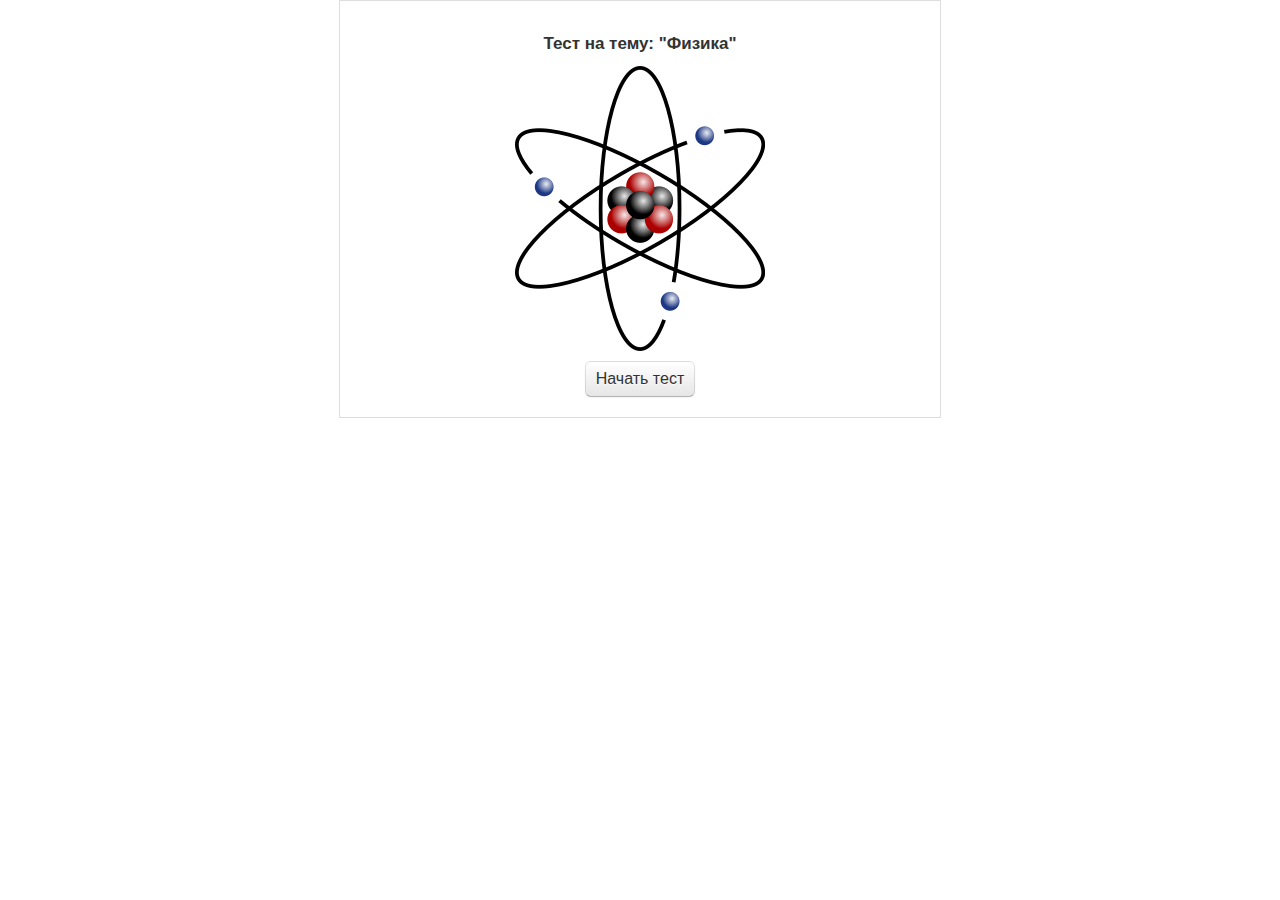
<file: index3.html>
<!DOCTYPE html PUBLIC "-//W3C//DTD XHTML 1.0 Transitional//EN" "http://www.w3.org/TR/xhtml1/DTD/xhtml1-transitional.dtd">
<html xmlns="http://www.w3.org/1999/xhtml" xml:lang="ru">
<head>
    <meta http-equiv="Content-Type" content="text/html;charset=UTF-8"/>
    <title>Physics</title>

    <script type="text/javascript" src="jquery-3.2.1.min.js"></script>
    <script type="text/javascript" src="js/jQuizler.js"></script>

    <link rel="stylesheet" href="css/bootstrap/css/bootstrap.min.css" />
    <link rel="stylesheet" href="css/jQuizler.css" />

    <script type="text/javascript">
            var questions = [
            {
                type: "choose",
                question: "<h3>Физика - это</h3>",
                answers: [
                    "наука о животных",
                    "наука о компьютерах",
                    "наука о природе",
                    "наука о звездах"
                ],
                correct: [3]
            },
	       {
               type: "choose",
               question: "<h3>Физическое тело - это</h3>",
               answers: [
                   "Твердый предмет",
                   "Любой предмет",
                   "Жидкость",
                   "Пар"
            ],
               correct: [2]
           },
            {
            type: "choose",
            question: "<h3>Атомы - это</h3>",
            answers: [
                "Наименьшая частица",
                "Наибольшая частица",
                "Средняя частица"
            ],
            correct: [1]
            },
	       {
               type: "choose",
                question: "<h3> Шкала - это</h3>",
                answers: [
                    "Штрихи",
                    "Тело",
                    "Наибольшая частица"
                ],
               correct: [1]
           },
	       {
                type: "choose",
                question: "<h3>Погрешность бывает - </h3>",
                answers: [
                    "Большая и маленькая",
                    "Абсолютная и относительная",
                    "Простая и сложная"
            ],
               correct: [2]
           },
            {
                type: "choose",
                question: "<h3>Самая большая и маленькая приставка - </h3>",
                answers: [
                    "Кило и Санти",
                    "Мега и Мили",
                    "Гига и Нано",
			         "Кило и Микро"
                ],
            correct: [3]
            },
	{
            type: "choose",
            question: "<h3>Есть мензурка, ее измерение в мл. ВГ = 400, НГ = 300, N = 4. Определите ц,д и абсолютную погрешность. </h3>",
            answers: [
                "25мл/дел, 12.5мл/дел",
                "50мл/дел, 25мл/дел",
                "15мл/дел, 7.5мл/дел"
            ],
            correct: [1]
        },
	   {
        type: "choose",
        question: "<h3>Есть амперметр, его измерение в А. ВГ = 2, НГ = 1, N = 5. Определите ц.д.</h3>",
        answers: [
            "0.20A",
            "0.30A",
			"0.15A",
			"0.50A"
        ],
        correct: [1]
    },
	{
        type: "choose",
        question: "<h3>Молекулы всегда находятся в ...</h3>",
        answers: [
            "стойке",
            "движении"
        ],
        correct: [2]
    },
	{
        type: "choose",
        question: "<h3>Молекулы бывают - ...</h3>",
        answers: [
            "Жидкие",
            "Твердые",
            "Газообразные",
			"Все варианты верны"
        ],
        correct: [4]
    },
    {
        type: "choose",
        question: "<h3>5кН = ...</h3>",
        answers: [
            "5 * 10^3H",
            "5 * 10^6H",
            "5 * 10^-3H",
			"5 * 20^3H"
        ],
        correct: [1]
    },
    {
        type: "choose",
        question: "<h3>Движение - изменение положение тела. Какие виды движения бывают?</h3>",
        answers: [
            "Прямолинейное",
            "Криволинейное",
            "Оба варианта верны"
        ],
        correct: [3]
    },
    {
        type: "choose",
        question: "<h3>1м/c в км/ч = ...</h3>",
        answers: [
            "3.6км/ч",
            "10.36км/ч",
            "7км/ч",
			"1.6км/ч"
        ],
        correct: [1]
    },
    {
        type: "choose",
        question: "<h3>Что значит v,l,t?</h3>",
        answers: [
            "Скорость, расстояние, время",
            "Масса, объем, расстояние"
        ],
        correct: [1]
    },
    {
        type: "choose",
        question: "<h3>Что такое p?</h3>",
        answers: [
            "Масса",
            "Плотность",
            "Скорость"
        ],
        correct: [2]
    },
    {
        type: "choose",
        question: "<h3>Формула плотности = ...</h3>",
        answers: [
            "p = m/v",
            "v = m/p",
            "m = pv",
        ],
        correct: [1]
    },
    {
        type: "choose",
        question: "<h3>Сила - ...</h3>",
        answers: [
            "Физическая величина, которая является мерой взаимодействия тел",
            "Масса, которая выталкивает объекты"
        ],
        correct: [1]
    },
    {
        type: "choose",
        question: "<h3>g(же) - это</h3>",
        answers: [
            "Сила",
            "Коэффициент свободного падения",
            "Явление тяготения"
        ],
        correct: [2]
    },
    {
        type: "choose",
        question: "<h3>Сила тяжести - это</h3>",
        answers: [
            "сила, с которой земля притягивает к себе тела",
            "сила, с которой земля добавляет вес телам",
            "сила, с которой земля отбрасывает тела"
        ],
        correct: [1]
    },
    {
        type: "choose",
        question: "<h3>Значение силы тяжести = ...(точный ответ)</h3>",
        answers: [
            "9.81м/с^2",
            "10м/с^2",
            "9.8м/с^2",
            "9.81м/c^3"
        ],
        correct: [1]
    },
    {
        type: "choose",
        question: "<h3>По закону Гука - ...</h3>",
        answers: [
            "|Δx|",
            "F упругости",
            "F тяжести"
        ],
        correct: [2]
    },
    {
        type: "choose",
        question: "<h3>Деформация растяжения - ...</h3>",
        answers: [
            "Деформация, при которой происходит увелечение лийнейных размеров тел",
            "Деформация, при которой происходит уменьшение линейных размеров тел",
            "Деформация, при которой ничего не происходит"
        ],
        correct: [1]
    },
    {
        type: "choose",
        question: "<h3>Деформация сдвига - ...</h3>",
        answers: [
            "Деформация, при которой происходит сближение слоев друг относительно друга",
            "Деформация, при которой ничего не происходит",
            "Деформация, при которой происходит смещение слоев тела друг относительно друга"
        ],
        correct: [3]
    },
    {
        type: "choose",
        question: "<h3>Сила упругости - ...</h3>",
        answers: [
            "Сила, которая приводит к растяжению тел",
            "Сила, которая приводит к сжатию тел",
            "Сила, которая приводит к деформации тел",
        ],
        correct: [3]
    },
    {
        type: "choose",
        question: "<h3>Сила трения - ...</h3>",
        answers: [
            "Сила взаимодействия двух поверхностей",
            "Деформация объектов",
            "Сила, образующая ток",
        ],
        correct: [1]
    },
];

$("document").ready(function(){
    $("#jQuizler").jQuizler(questions);
});

</script>
</head>

<body>
    <div id="jQuizler" class="main-quiz-holder">
        <h3>Тест на тему: "Физика"</h3>
		<p><img src="images/pc.png" /></p>
        <button class="btn btn-large">Начать тест</button>
    </div>
</body>
</html>
</file>
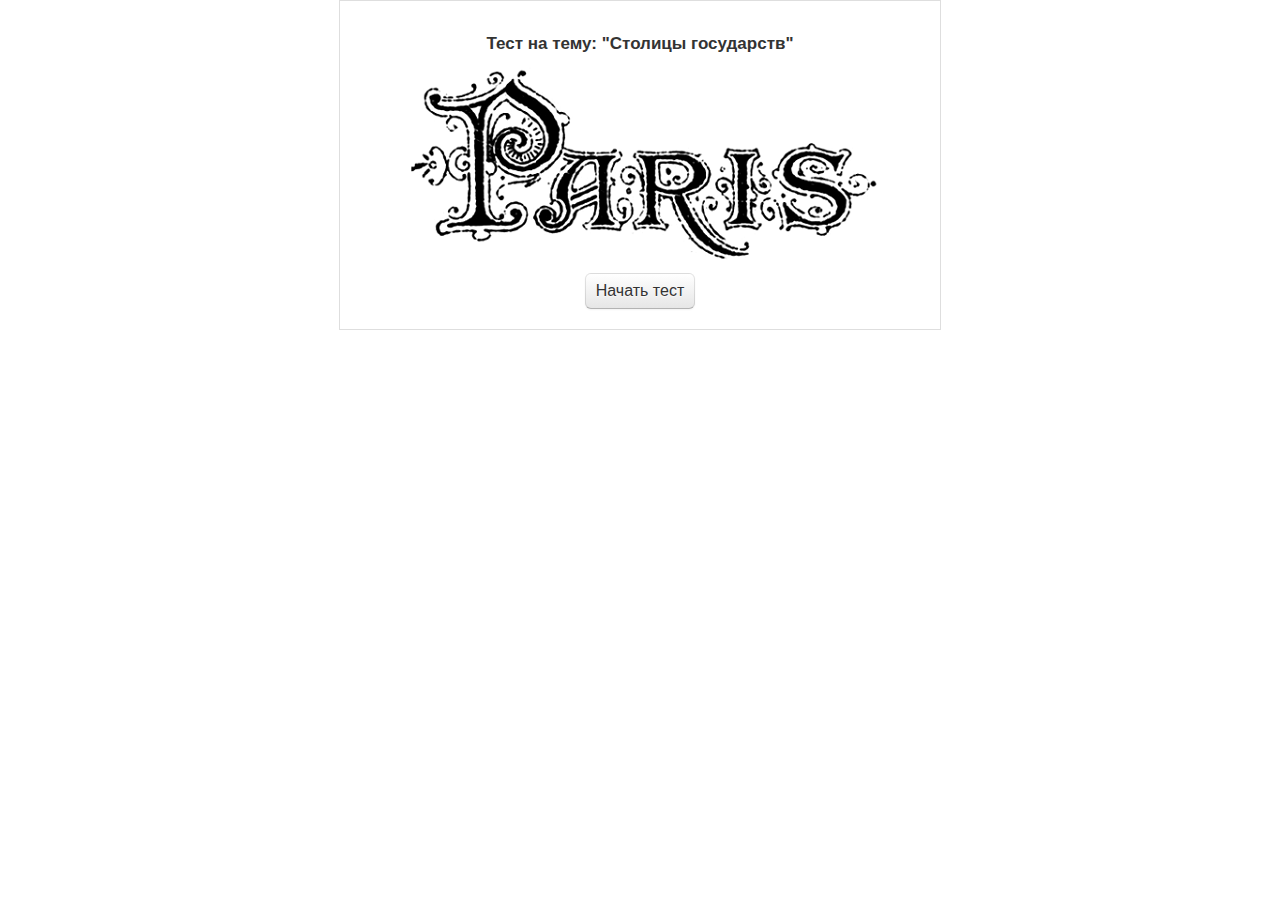
<file: index4.html>
<!DOCTYPE html PUBLIC "-//W3C//DTD XHTML 1.0 Transitional//EN" "http://www.w3.org/TR/xhtml1/DTD/xhtml1-transitional.dtd">
<html xmlns="http://www.w3.org/1999/xhtml" xml:lang="ru">
<head>
    <meta http-equiv="Content-Type" content="text/html;charset=UTF-8"/>
    <title>Geography</title>

    <script type="text/javascript" src="jquery-3.2.1.min.js"></script>
    <script type="text/javascript" src="js/jQuizler.js"></script>

    <link rel="stylesheet" href="css/bootstrap/css/bootstrap.min.css" />
    <link rel="stylesheet" href="css/jQuizler.css" />

    <script type="text/javascript">
            var questions = [
            {
                type: "choose",
                question: "<h3>Столица Германии - ...</h3>",
                answers: [
                    "Ганновер",
                    "Брюссель",
                    "Берлин",
                    "Вильнюс",
                    "Мюнхен"
                ],
                correct: [3]
            },
	       {
               type: "choose",
               question: "<h3>Столица Франции - ...</h3>",
               answers: [
                   "Скопье",
                   "Париж",
                   "Вильнюс",
                   "Франкфурт"
            ],
               correct: [2]
           },
            {
            type: "choose",
            question: "<h3>Столица Люксембурга - ...</h3>",
            answers: [
                "Люксембург",
                "Прага",
                "Гренобль",
                "Мюнхен"
            ],
            correct: [1]
            },
	       {
               type: "choose",
                question: "<h3>Столица Великобритании - ...</h3>",
                answers: [
                    "Ливерпуль",
                    "Монреаль",
                    "Лондон",
                    "Лиссабон"
                ],
               correct: [3]
           },
	       {
                type: "choose",
                question: "<h3>Столица Македонии?</h3>",
                answers: [
                    "Скопье",
                    "Спартанберг",
                    "Оттава",
                    "Рим"
            ],
               correct: [1]
           },
            {
                type: "choose",
                question: "<h3>Столица Алжира - ...</h3>",
                answers: [
                    "Хараре",
                    "Алжир",
                    "Претория",
			         "Мапуто"
                ],
            correct: [2]
            },
	{
            type: "choose",
            question: "<h3>Столица Соединенных Штатов Америки - ...</h3>",
            answers: [
                "Нью-Йорк",
                "Вашингтон",
                "Йоханнесбург",
			     "Атланта"
            ],
            correct: [2]
        },
	   {
        type: "choose",
        question: "<h3>Столица Израиля?</h3>",
        answers: [
            "Тель-Авив",
            "Иерусалим",
			"Хайфа",
			"Ашдод"
        ],
        correct: [2]
    },
	{
        type: "choose",
        question: "<h3>Столица Чехии - ...</h3>",
        answers: [
            "Бонн",
            "Прага",
            "Брно",
			"Острава"
        ],
        correct: [2]
    },
	{
        type: "choose",
        question: "<h3>Столица Молдовы - ...</h3>",
        answers: [
            "Кишинёв",
            "Яссы",
            "Житомир",
			"Лейпциг"
        ],
        correct: [1]
    },
];

$("document").ready(function(){
    $("#jQuizler").jQuizler(questions);
});

</script>
</head>

<body>
    <div id="jQuizler" class="main-quiz-holder">
        <h3>Тест на тему: "Столицы государств"</h3>
		<p><img src="images/st.png" /></p>
        <button class="btn btn-large">Начать тест</button>
    </div>
</body>
</html>
</file>
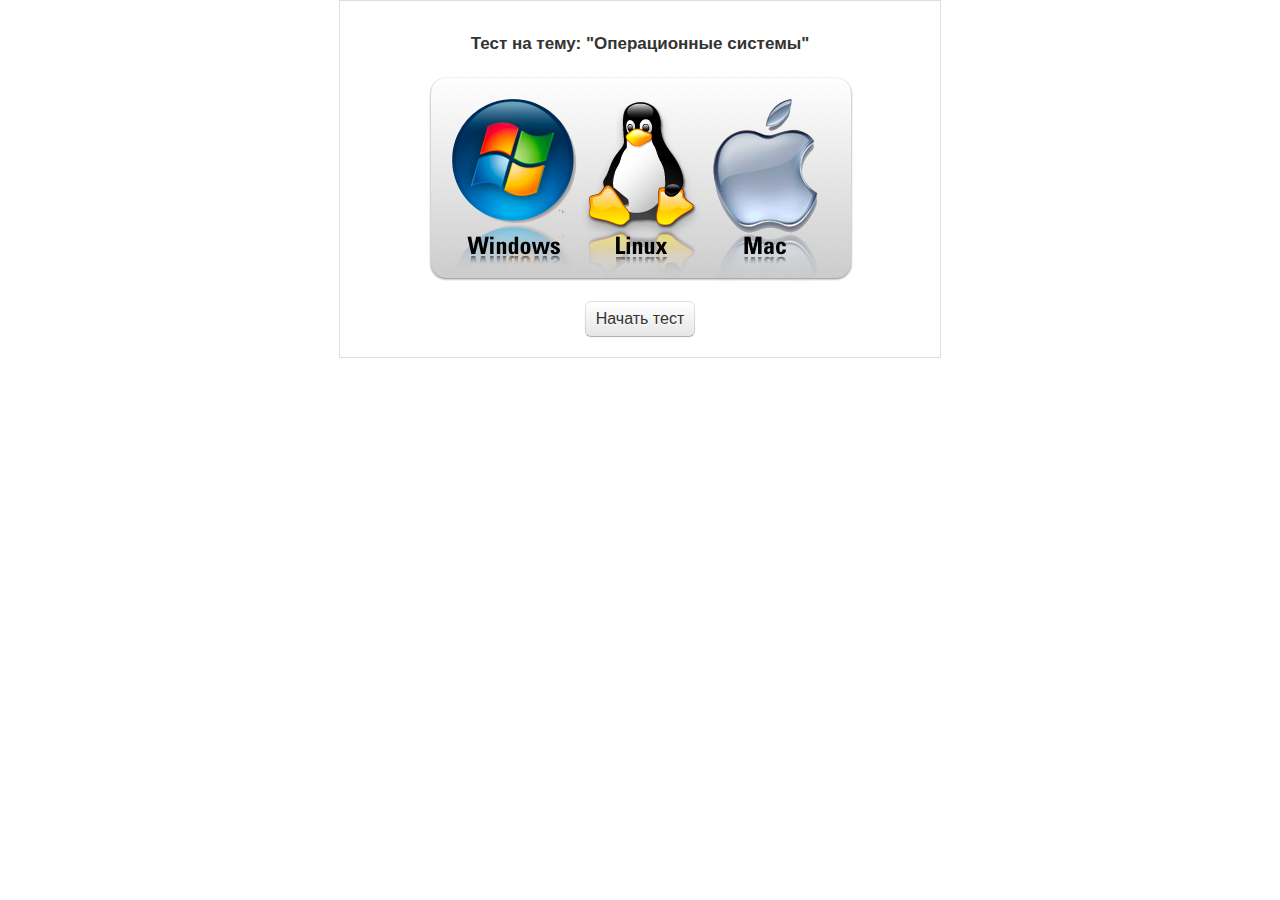
<file: index5.html>
<!DOCTYPE html PUBLIC "-//W3C//DTD XHTML 1.0 Transitional//EN" "http://www.w3.org/TR/xhtml1/DTD/xhtml1-transitional.dtd">
<html xmlns="http://www.w3.org/1999/xhtml" xml:lang="ru">
<head>
<meta http-equiv="Content-Type" content="text/html;charset=UTF-8"/>
<title></title>

<script type="text/javascript" src="jquery-3.2.1.min.js"></script>
<script type="text/javascript" src="js/jQuizler.js"></script>

<link rel="stylesheet" href="css/bootstrap/css/bootstrap.min.css" />
<link rel="stylesheet" href="css/jQuizler.css" />

<script type="text/javascript">
var questions = [
    {
        type: "choose",
        question: "<h3>KDE, GNOME, Xfce - это названия...</h3>",
        answers: [
            "Оболочек операционной системы Linux",
            "Графических редакторов",
            "Браузеров",
			"Сред разработки",
			"Операционных систем"
        ],
        correct: [1]
    },
	{
        type: "choose",
        question: "<h3>FAT32, Ext2, NTFS - это...</h3>",
        answers: [
            "Названия различных операционных систем",
            "Названия различных файловых систем",
            "Виды кодировки файлов",
			"Расширения файлов"
        ],
        correct: [2]
    },
	{
        type: "choose",
        question: "<h3>Папка, которая выступает в качестве вершины файловой структуры?</h3>",
        answers: [
            "Корневая папка",
            "Начальная папка",
            "Стартовая папка"
        ],
        correct: [1]
    },
	{
        type: "choose",
        question: "<h3>Jpg, gif, png, tiff - это...</h3>",
        answers: [
            "Названия различных файловых систем",
            "Расширения графических файлов",
            "Расширения текстовых файлов"
        ],
        correct: [2]
    },
	{
        type: "choose",
        question: "<h3>Какой фирмой выпускается операционная система MacOS?</h3>",
        answers: [
            "Apple",
            "IBM",
            "HP",
			"Acer"
        ],
        correct: [1]
    },
	{
        type: "choose",
        question: "<h3>Исторически первая операционная система семейства Windows?</h3>",
        answers: [
            "Windows 3.0",
            "Windows 1.0",
            "Windows NT",
			"Windows 95"
        ],
        correct: [2]
    },
	{
        type: "choose",
        question: "<h3>Дистрибутив Ubuntu имеет в качестве графической рабочей среды...</h3>",
        answers: [
            "KDE",
            "Gnome",
            "Xfce",
			"lxde"
        ],
        correct: [2]
    },
	{
        type: "choose",
        question: "<h3>Каково принципиальное отличие Linux от Windows?</h3>",
        answers: [
            "Простота использования",
            "Наличие нескольких графических оболочек",
			"Открытость кода операционной системы",
			"Широкая известность и популярность"
        ],
        correct: [3]
    },
	{
        type: "choose",
        question: "<h3>Windows 3.1 - это?</h3>",
        answers: [
            "Исторически первая операционная система Microsoft",
            "Одна из оболочек операционной системы MS DOS",
            "Среда программирования",
			"Текстовый редактор"
        ],
        correct: [2]
    },
	{
        type: "choose",
        question: "<h3>Как зовут создателя операционной системы Linux?</h3>",
        answers: [
            "Билл Гейтс",
            "Эндрю Таненбаум",
            "Пол Аллен",
			"Линус Торвальдс"
        ],
        correct: [4]
    },
	{
        type: "choose",
        question: "<h3>Логически связанная совокупность данных или программ, для размещения которой во внешней памяти выделяется определенная область?</h3>",
        answers: [
            "Файл",
            "Папка",
            "Документ",
			"Раздел"
        ],
        correct: [1]
    },
	{
        type: "choose",
        question: "<h3>Одна из транзитных частей операционных систем?</h3>",
        answers: [
            "Ядро",
            "Драйверы устройств",
            "Прикладные программы",
			"Системный загрузчик"
        ],
        correct: [4]
    }
];

$("document").ready(function(){
    $("#jQuizler").jQuizler(questions);
});

</script>
</head>

<body>
    <div id="jQuizler" class="main-quiz-holder">
        <h3>Тест на тему: "Операционные системы"</h3>
		<p><img src="images/os.png" /></p>
        <button class="btn btn-large">Начать тест</button>
    </div>
</body>
</html>
</file>
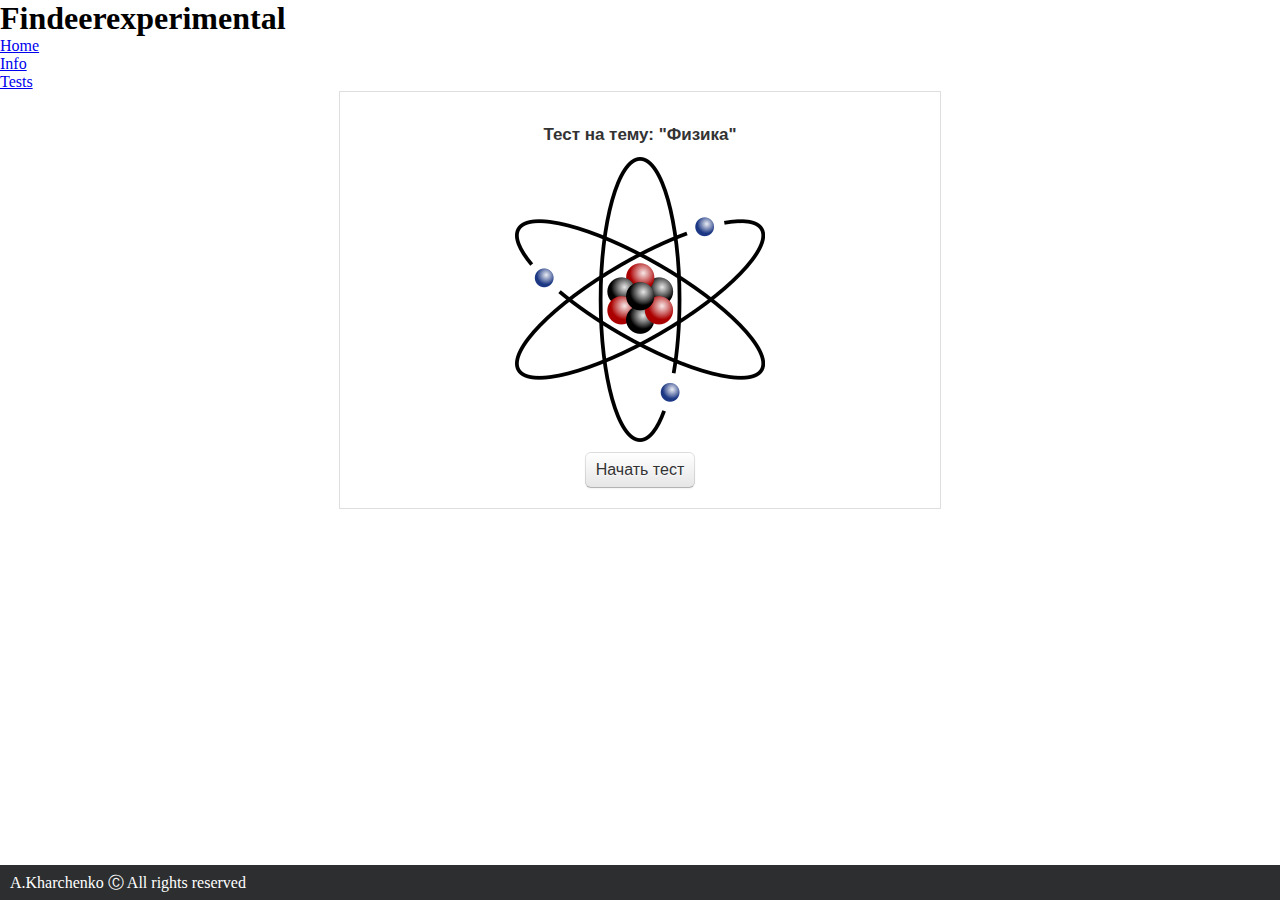
<file: test1.html>
<head>
    <meta charset="utf-8">
    <meta name="viewport" content="width=device-width, initial-scale=1, shrink-to-fit=no">
    <link rel='stylesheet' href='style.css'>
    <title>Physics</title>
    <link rel="shortcut icon" href="favicon.ico" type="image/x-icon">
    <link rel="stylesheet" href="https://maxcdn.bootstrapcdn.com/bootstrap/4.0.0-alpha.6/css/bootstrap.min.css" integrity="sha384-rwoIResjU2yc3z8GV/NPeZWAv56rSmLldC3R/AZzGRnGxQQKnKkoFVhFQhNUwEyJ" crossorigin="anonymous">
</head>

<body>
    <div class='wrapper'>
        <div class='content'>
            <nav class="navbar navbar-toggleable-md navbar-light bg-faded">
                <h1 class="navbar-brand mb-0">
                <a class='' href='index.html' style='color: black; text-decoration: none '>Findeer<span class='badge badge-info badge-pill'>experimental</span></a>
                </h1>
                <div>
                    <ul class="navbar-nav">
                        <li class="nav-item active">
                            <a class="nav-link" href="index.html">Home</a>
                        </li>
                        <li class="nav-item">
                            <a class="nav-link" href="info.html">Info</a>
                        </li>
                        <li class="nav-item">
                            <a class="nav-link" href="tests.html">Tests</a>
                        </li>
                    </ul>
                </div>
            </nav>

        <p><iframe width='100%' scrolling='auto' height='450' frameborder='0' align='top' id='blockrandom' name='iframe' src='index3.html' class='mt-5 wrapper' style='vertical-align: top'></iframe></p>

        </div>

            <footer class='footer'>
            <span class='text'>A.Kharchenko &#9400; All rights reserved</span>
            </footer>
    </div>
</body>
</file>
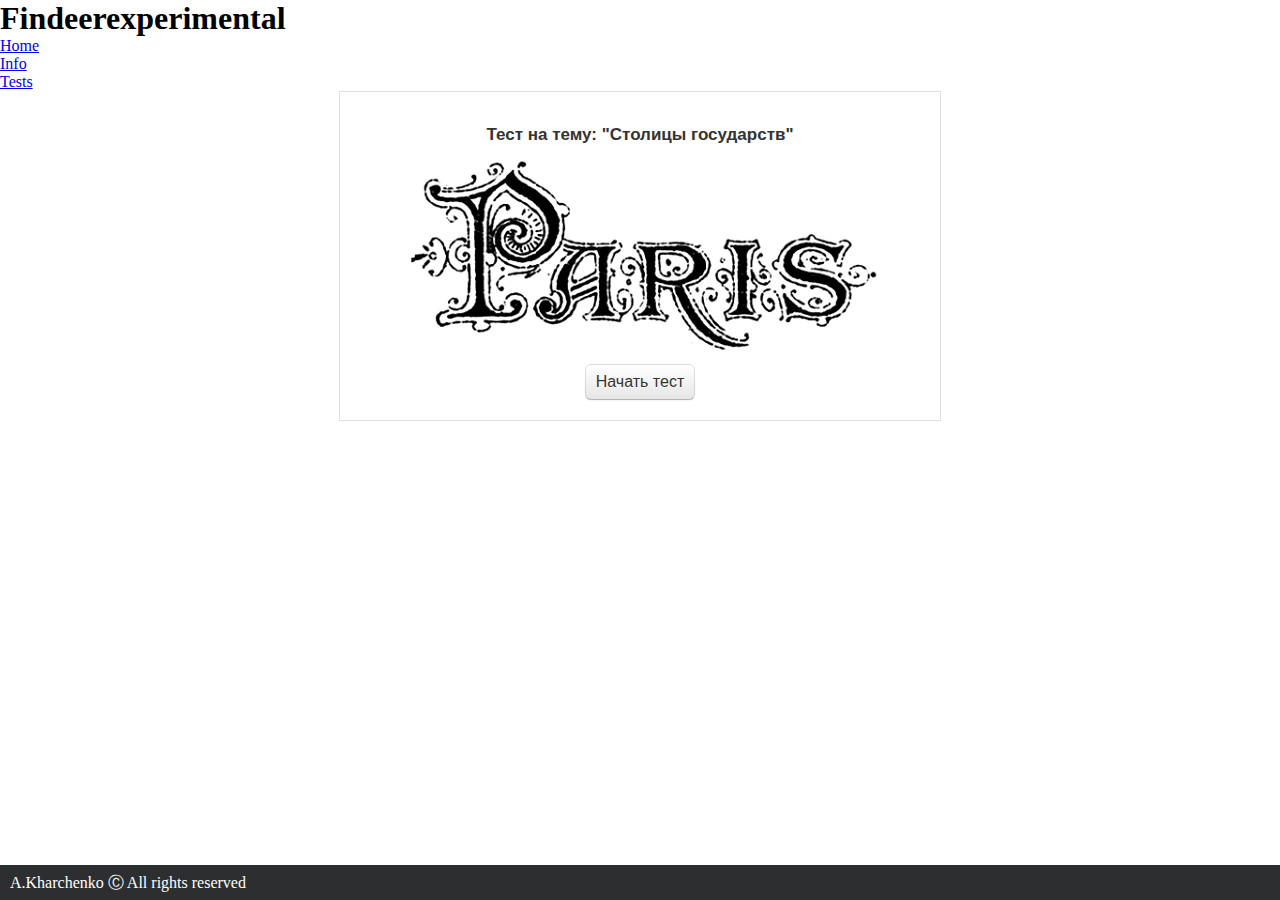
<file: test2.html>
<head>
    <meta charset="utf-8">
    <meta name="viewport" content="width=device-width, initial-scale=1, shrink-to-fit=no">
    <link rel='stylesheet' href='style.css'>
    <title>Geography</title>
    <link rel="shortcut icon" href="favicon.ico" type="image/x-icon">
    <link rel="stylesheet" href="https://maxcdn.bootstrapcdn.com/bootstrap/4.0.0-alpha.6/css/bootstrap.min.css" integrity="sha384-rwoIResjU2yc3z8GV/NPeZWAv56rSmLldC3R/AZzGRnGxQQKnKkoFVhFQhNUwEyJ" crossorigin="anonymous">
</head>

<body>
    <div class='wrapper'>
        <div class='content'>
            <nav class="navbar navbar-toggleable-md navbar-light bg-faded">
                <h1 class="navbar-brand mb-0">
                <a class='' href='index.html' style='color: black; text-decoration: none '>Findeer<span class='badge badge-info badge-pill'>experimental</span></a>
                </h1>
                <div>
                    <ul class="navbar-nav">
                        <li class="nav-item active">
                            <a class="nav-link" href="index.html">Home</a>
                        </li>
                        <li class="nav-item">
                            <a class="nav-link" href="info.html">Info</a>
                        </li>
                        <li class="nav-item">
                            <a class="nav-link" href="tests.html">Tests</a>
                        </li>
                    </ul>
                </div>
            </nav>

        <p><iframe width='100%' scrolling='auto' height='450' frameborder='0' align='top' id='blockrandom' name='iframe' src='index4.html' class='mt-5 wrapper' style='vertical-align: top'></iframe></p>

        </div>

            <footer class='footer'>
            <span class='text'>A.Kharchenko &#9400; All rights reserved</span>
            </footer>
    </div>
</body>
</file>
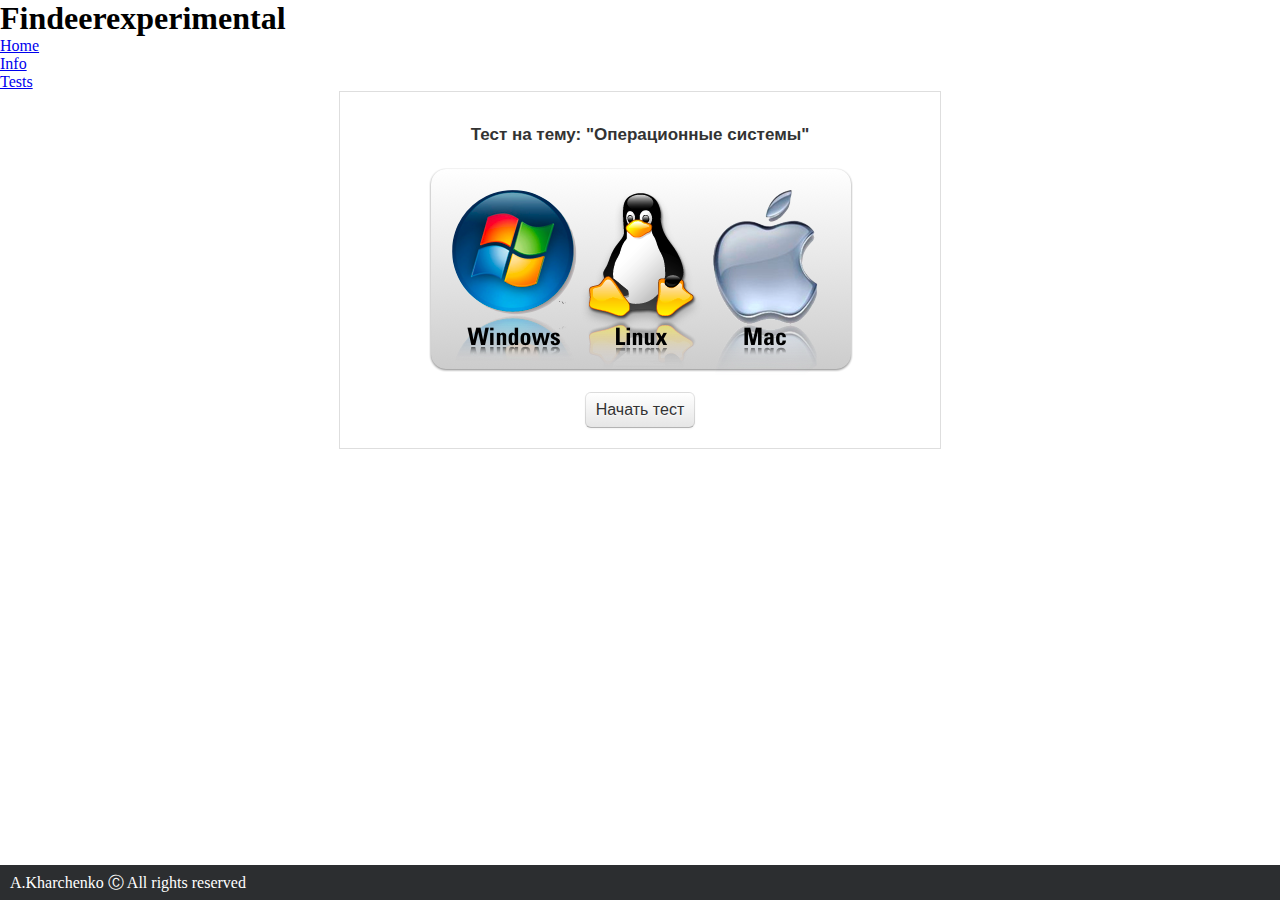
<file: test3.html>
<head>
    <meta charset="utf-8">
    <meta name="viewport" content="width=device-width, initial-scale=1, shrink-to-fit=no">
    <link rel='stylesheet' href='style.css'>
    <title>Computer Science</title>
    <link rel="shortcut icon" href="favicon.ico" type="image/x-icon">
    <link rel="stylesheet" href="https://maxcdn.bootstrapcdn.com/bootstrap/4.0.0-alpha.6/css/bootstrap.min.css" integrity="sha384-rwoIResjU2yc3z8GV/NPeZWAv56rSmLldC3R/AZzGRnGxQQKnKkoFVhFQhNUwEyJ" crossorigin="anonymous">
</head>
<body>
    
    <div class='wrapper'>
        <div class='content'>

            <nav class="navbar navbar-toggleable-md navbar-light bg-faded">
                <h1 class="navbar-brand mb-0">
                    <a class='' href='index.html' style='color: black; text-decoration: none '>Findeer<span class='badge badge-info badge-pill'>experimental</span></a>
                </h1>
                <div>
                    <ul class="navbar-nav">
                        <li class="nav-item active">
                            <a class="nav-link" href="index.html">Home</a>
                        </li>
                        <li class="nav-item">
                            <a class="nav-link" href="info.html">Info</a>
                        </li>
                        <li class="nav-item">
                            <a class="nav-link" href="tests.html">Tests</a>
                        </li>
                    </ul>
                </div>
            </nav>

        <p><iframe width='100%' scrolling='auto' height='450' frameborder='0' align='top' id='blockrandom' name='iframe' src='index5.html' class='mt-5 wrapper' style='vertical-align: top'></iframe></p>
        </div>
      <footer class='footer'>
            <span class='text'>A.Kharchenko &#9400; All rights reserved</span>
        </footer>
    </div>
</body>
</file>
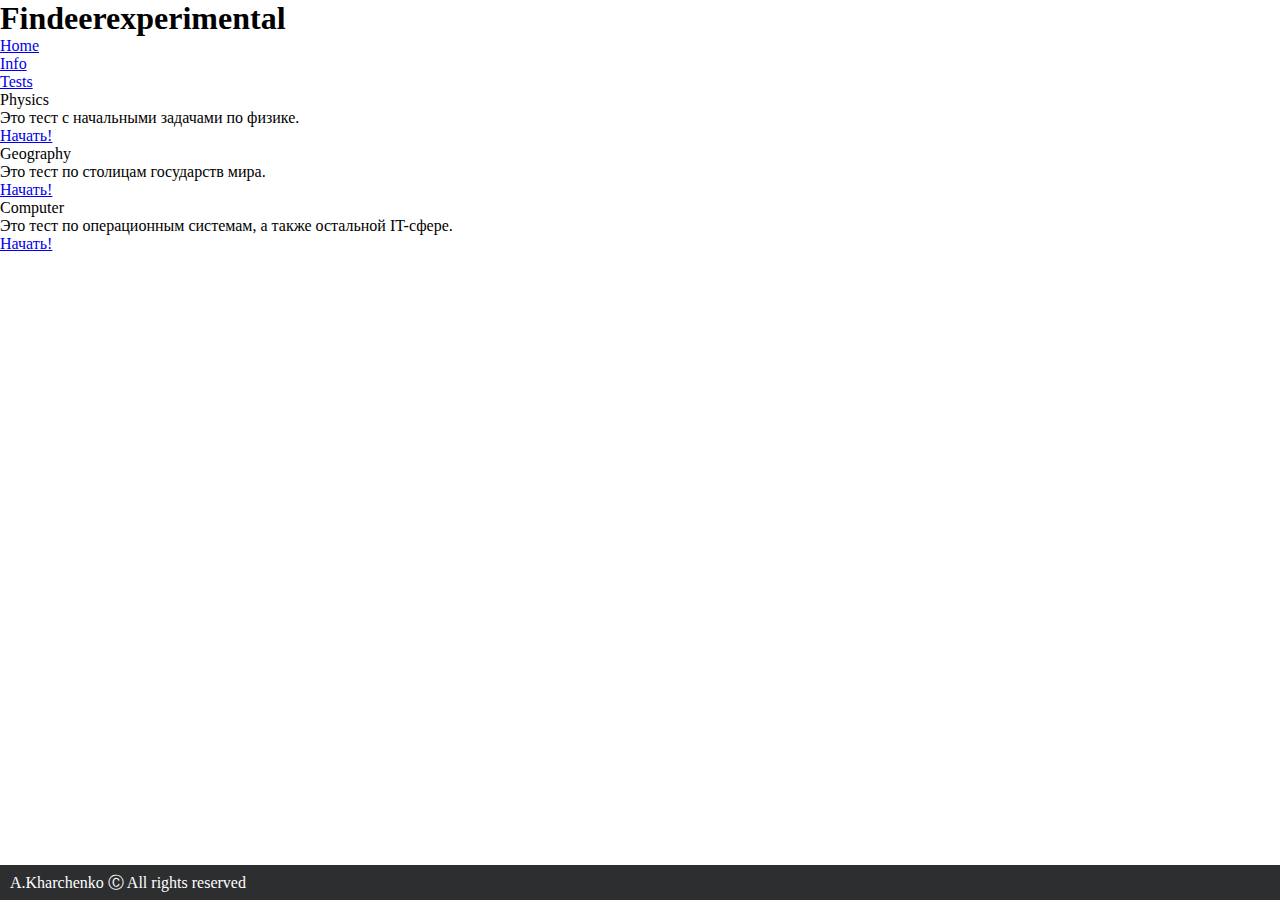
<file: tests.html>
<head>
    <meta charset="utf-8">
    <meta name="viewport" content="width=device-width, initial-scale=1, shrink-to-fit=no">
    <link rel='stylesheet' href='style.css'>
    <title>Tests</title>
    <link rel="shortcut icon" href="favicon.ico" type="image/x-icon">
    <link rel="stylesheet" href="https://maxcdn.bootstrapcdn.com/bootstrap/4.0.0-alpha.6/css/bootstrap.min.css" integrity="sha384-rwoIResjU2yc3z8GV/NPeZWAv56rSmLldC3R/AZzGRnGxQQKnKkoFVhFQhNUwEyJ" crossorigin="anonymous">
</head>
<body>

    <div class='wrapper'>
        <div class='content'>
            <nav class="navbar navbar-toggleable-md navbar-light bg-faded">
                <h1 class="navbar-brand mb-0">
                    <a class='' href='index.html' style='color: black; text-decoration: none '>Findeer<span class='badge badge-info badge-pill'>experimental</span></a>
                </h1>
                <div>
                    <ul class="navbar-nav">
                        <li class="nav-item active">
                            <a class="nav-link" href="index.html">Home</a>
                        </li>
                        <li class="nav-item">
                            <a class="nav-link" href="info.html">Info</a>
                        </li>
                        <li class="nav-item">
                            <a class="nav-link" href="tests.html">Tests</a>
                        </li>
                    </ul>
                </div>
            </nav>
            <div class="card-deck mt-4">
                <div class="card">
                    <div class='card-img-top display-3 text-center'>Physics</div>
                    <div class="card-block mt-5">
                        <div class='text-center'>
                            <p class="card-text">Это тест с начальными задачами по физике.</p>
                            <a href="test1.html" class="btn btn-primary mt-2">Начать!</a>
                        </div>
                    </div>
                </div>
                <div class="card">
                    <div class='card-img-top display-3 text-center'>Geography</div>
                    <div class="card-block mt-5">
                        <div class='text-center'>
                            <p class="card-text">Это тест по столицам государств мира.</p>
                            <a href="test2.html" class="btn btn-primary mt-2">Начать!</a>
                        </div>
                    </div>
            </div>
            <div class="card">
                <div class="card-img-top display-3 text-center">Computer</div>
                <div class="card-block mt-5">
                    <div class='text-center'>
                        <p class="card-text">Это тест по операционным системам, а также остальной IT-сфере.</p>
                        <a href="test3.html" class="btn btn-primary mt-2">Начать!</a>
                    </div>
                </div>
            </div>
        </div>

        </div>

       <footer class='footer'>
            <span class='text'>A.Kharchenko &#9400; All rights reserved</span>
        </footer>

        </div>

</body>
</file>
<file: css/jQuizler.css>
.main-quiz-holder {
        text-align: center;
    }

    .main-quiz-holder  .slide-container ul.answers {
        margin: 0px;
        list-style: none;
    }

    .main-quiz-holder .slide-container ul.answers li {
        cursor: pointer;
        padding: 6px 30px;
        margin: 10px 0;
        display: block;
        text-align: left;
    }

    .question {
        display: none;
    }

    .main-quiz-holder {
        margin: 0px auto;
        padding: 20px 0px;
        /*position: relative;
        background: #FCFCFC;*/
        border: 1px solid #dedede;
        /*box-shadow: 0 1px 5px #D9D9D9,inset 0 10px 20px #F1F1F1;
        border-radius: 10px 10px 10px 10px;*/
        width: 600px;
    }

    .main-quiz-holder .slide-container {
        margin: 0px auto;
        width: 450px;
    }

    .main-quiz-holder .question {
        line-height: 1.3em;
    }

    .main-quiz-holder .notice {
        display: none;
        text-align: center;
        margin: 0px 0px 15px 0px;
    }

    .nav-container {
        margin: 15px 0px;
    }

    .progress {
        margin: 0px auto;
        width: 450px;
        height: 25px;
    }

    .nav-container button.btn-success {
        float: right;
    }

    .results button.btn-success, .results button.btn-danger {
        margin: 3px;
    }

    .results * {
        margin: 0px auto;
    }

    .progress {
        display: none;
    }
</file>
<file: style.css>
* {
  padding: 0;
  margin: 0;
}
html,
body {
  height: 100%;
}
.wrapper {
  position: relative;
  min-height: 100%;
}
.content {
  padding-bottom: 90px;
}
.footer {
  position: absolute;
  left: 0;
  bottom: 0;
  width: 100%;
  height: 35px;
  background-color: #2c2e30;
  line-height: 35px;
  color: white;
}

.text {
margin-left: 10px;
}
</file>
